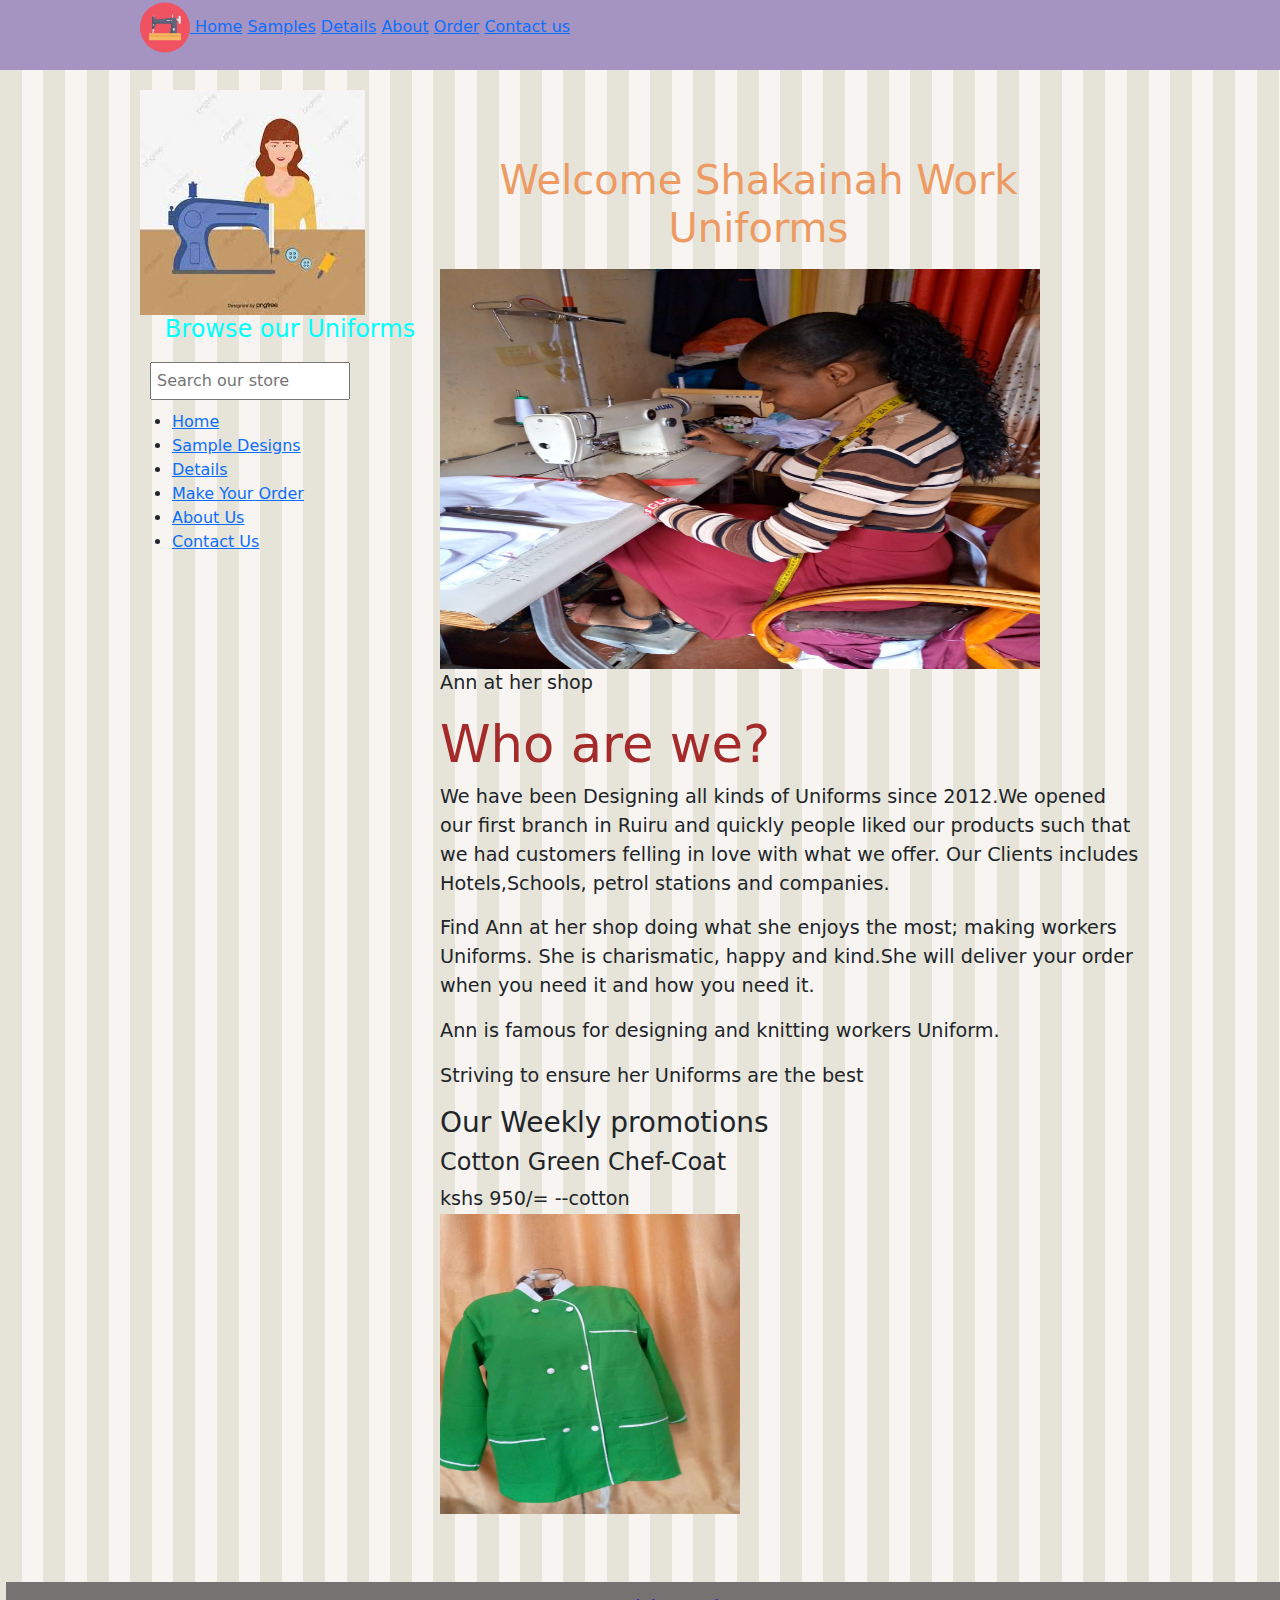
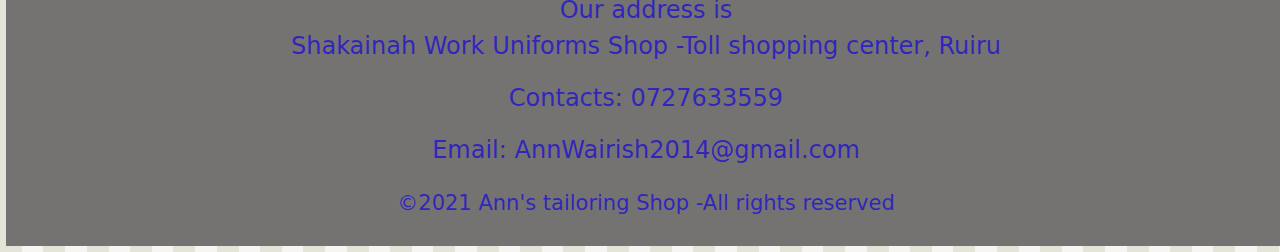
<file: index.html>
<!DOCTYPE html>
<html lang="en">
<head>
<meta charset="UTF-8">
<meta http-equiv="X-UA-Compatible" content="IE=edge">
<meta name="viewport" content="width=device-width, initial-scale=1.0">
<link rel="stylesheet" href="styles.css">
<link rel="icon" type="images/png" sizes="32x32" href="/favicon-32x32.png">
<link rel="stylesheet" href="bootstrap.css">
<title>Shakaina work Uniforms</title>
<style>
    h2{
        text-align: left;
        color: brown;
        font-size: 3.2rem;
    }
</style>
</head>
<body>
    <!--*******************************The Header***************************-->
<header id="mainheader">
<nav>
<a href="index.html"><img src="images/sewing-machine.svg" height="55" width="50" alt="icon" >
</a>
<a href="/">Home</a>
<a href="DesignOverview.html">Samples</a>
<a href="clothDetails.html">Details</a>
<a href="about.html">About</a>
<a href="order.html">Order</a>
<a href="contacts">Contact us</a>
</nav>
</header>
<div style="width: 1000px;margin-left: auto;margin-right: auto;">
<aside id="leftmenu">
    <img src="images/TailorLogo.jfif"  alt="Buss Logo" />
 <header>
<h4>Browse our Uniforms</h4>
</header>
<input type="search" class="searchbox" placeholder="Search our store" /><br>
<ul>
    <li><a href="/">Home</a></li>
    <li><a href="DesignOverview.html">Sample Designs</a> </li>
    <li><a href="ClothDetails.html">Details</a> </li>
    <li> <a href="order.html">Make Your Order</a></li>
    <li><a href="about.html">About Us</a></li>
    <li><a href="contacts.html">Contact Us</a></li>      

    </ul> 

</aside>
<!--****************************The main block*****************************-->
<main id="main">
<article>
<header>
<h1>Welcome Shakainah Work Uniforms</h1>
<img src="images/mainPhoto.jpg" width="600" height="400" alt="Ann at her shop"/>
<p>Ann at her shop</p>

</header>
<h2>Who are we?</h2>
<div class="content">
    <p>
        We have been Designing all kinds of Uniforms since 2012.We opened our first 
 branch in Ruiru and quickly people liked our products such that we had customers felling in love with what we offer.
        Our Clients includes Hotels,Schools, petrol stations and companies.</p>
        <p>Find Ann at her shop doing what she enjoys the most; making workers Uniforms. 
        She is charismatic, happy and kind.She will deliver your order when you 
        need it and how you need it.</p>
        <p>Ann is famous for designing and knitting workers Uniform. </p>
        <p>Striving to ensure her Uniforms are the best</p>
        </article>
        <section>
        <h3>Our Weekly promotions</h3>
        <h4>Cotton Green Chef-Coat</h4>
        kshs 950/= --cotton<br>
    
        <img src="images/GreenChefCoat.jpg" alt="weekly promotion Photo" width="300" height="300"/>
</div>

</section>
</main>
</div>
<!--******************************The footer************************************-->
<footer>
Our address is 
<address>Shakainah Work Uniforms Shop -Toll shopping center, Ruiru</address>
<address>
<p id="mobile">Contacts: 0727633559</p>
<p id="Email">Email: AnnWairish2014@gmail.com</p>
<small>&copy;2021 Ann's tailoring Shop -All rights reserved</small>
</address>
</footer>
</body>
</html>
</file>
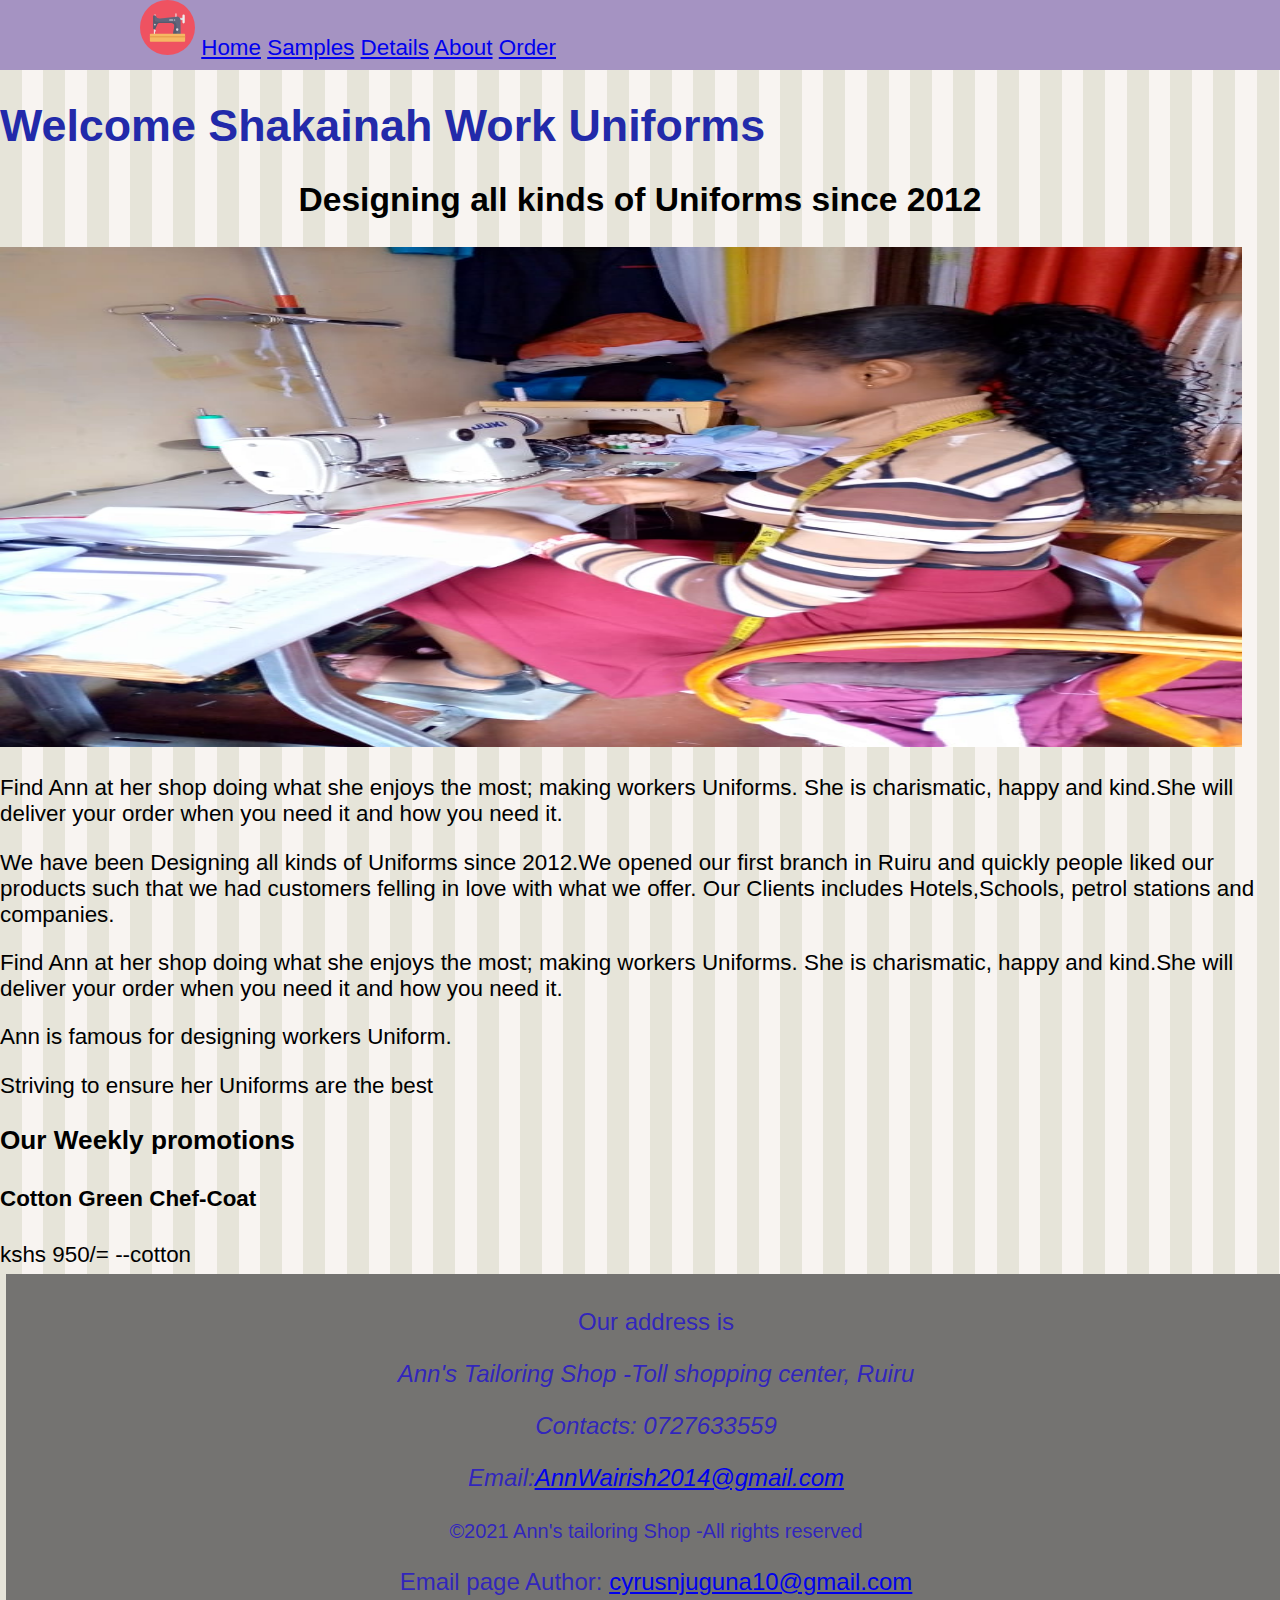
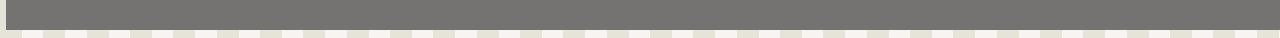
<file: about.html>
<!DOCTYPE html>
<html lang="en">
<head>
    <meta charset="UTF-8">
    <meta http-equiv="X-UA-Compatible" content="IE=edge">
    <meta name="viewport" content="width=device-width, initial-scale=1.0">
    <title>About Shakainah Uniforms</title>
    <link rel="stylesheet" href="styles.css">
<link rel="icon" type="images/png" sizes="32x32" href="/favicon-32x32.png">
</head>
<body>
    <header id="mainheader">
        <nav>
        <a href="index.html"><img src="images/sewing-machine.svg" height="55" height="50" ></a>
        <a href="index.html">Home</a>
        <a href="DesignOverview.html">Samples</a>
        <a href="clothDetails">Details</a>
        <a href="about.html">About</a>
        <a href="order.html">Order</a>
        </nav>
    </header>
    <h1>Welcome Shakainah Work Uniforms</h1>
    <header class="myheader"><!----Header-->
   
<h2>Designing  all kinds of Uniforms since 2012</h2>
</div>

<main> <!----Main-->
<img  src="images/coverPhoto.jpg" width="97%" height="500px" />
<div id="intro">
<p>Find Ann at her shop doing what she enjoys the most; making workers Uniforms. 
She is charismatic, happy and kind.She will deliver your order when you 
need it and how you need it.</p>
<div>
    <p>
        We have been Designing all kinds of Uniforms since 2012.We opened our first 
        branch in Ruiru and quickly people liked our products such that we had customers felling in love with what we offer.
         Our Clients includes Hotels,Schools, petrol stations and companies.</p>
        <p>Find Ann at her shop doing what she enjoys the most; making workers Uniforms. 
        She is charismatic, happy and kind.She will deliver your order when you 
        need it and how you need it.</p>
        <p>Ann is famous for designing  workers Uniform. </p>
        <p>Striving to ensure her Uniforms are the best</p>
        </article>
        <section>
        <h3>Our Weekly promotions</h3>
        <h4>Cotton Green Chef-Coat</h4>
        kshs 950/= --cotton<br>
</div>
</div>
</main>
<footer>
    <p>Our address is <address>Ann's Tailoring Shop -Toll shopping center, Ruiru
    <p id="mobile">Contacts: 0727633559</p>
    <p id="Email">Email:<a href="mailto:AnnWairish2014@gmail.com">AnnWairish2014@gmail.com</address></p></a>
    <small>&copy;2021 Ann's tailoring Shop -All rights reserved</small>
    </address>
    <p>Email page Author: <a href="mailto:cyrusnjuguna10@gmail.com">cyrusnjuguna10@gmail.com</a> </p>
    </div>
    </footer>
</body>
</html>
</file>
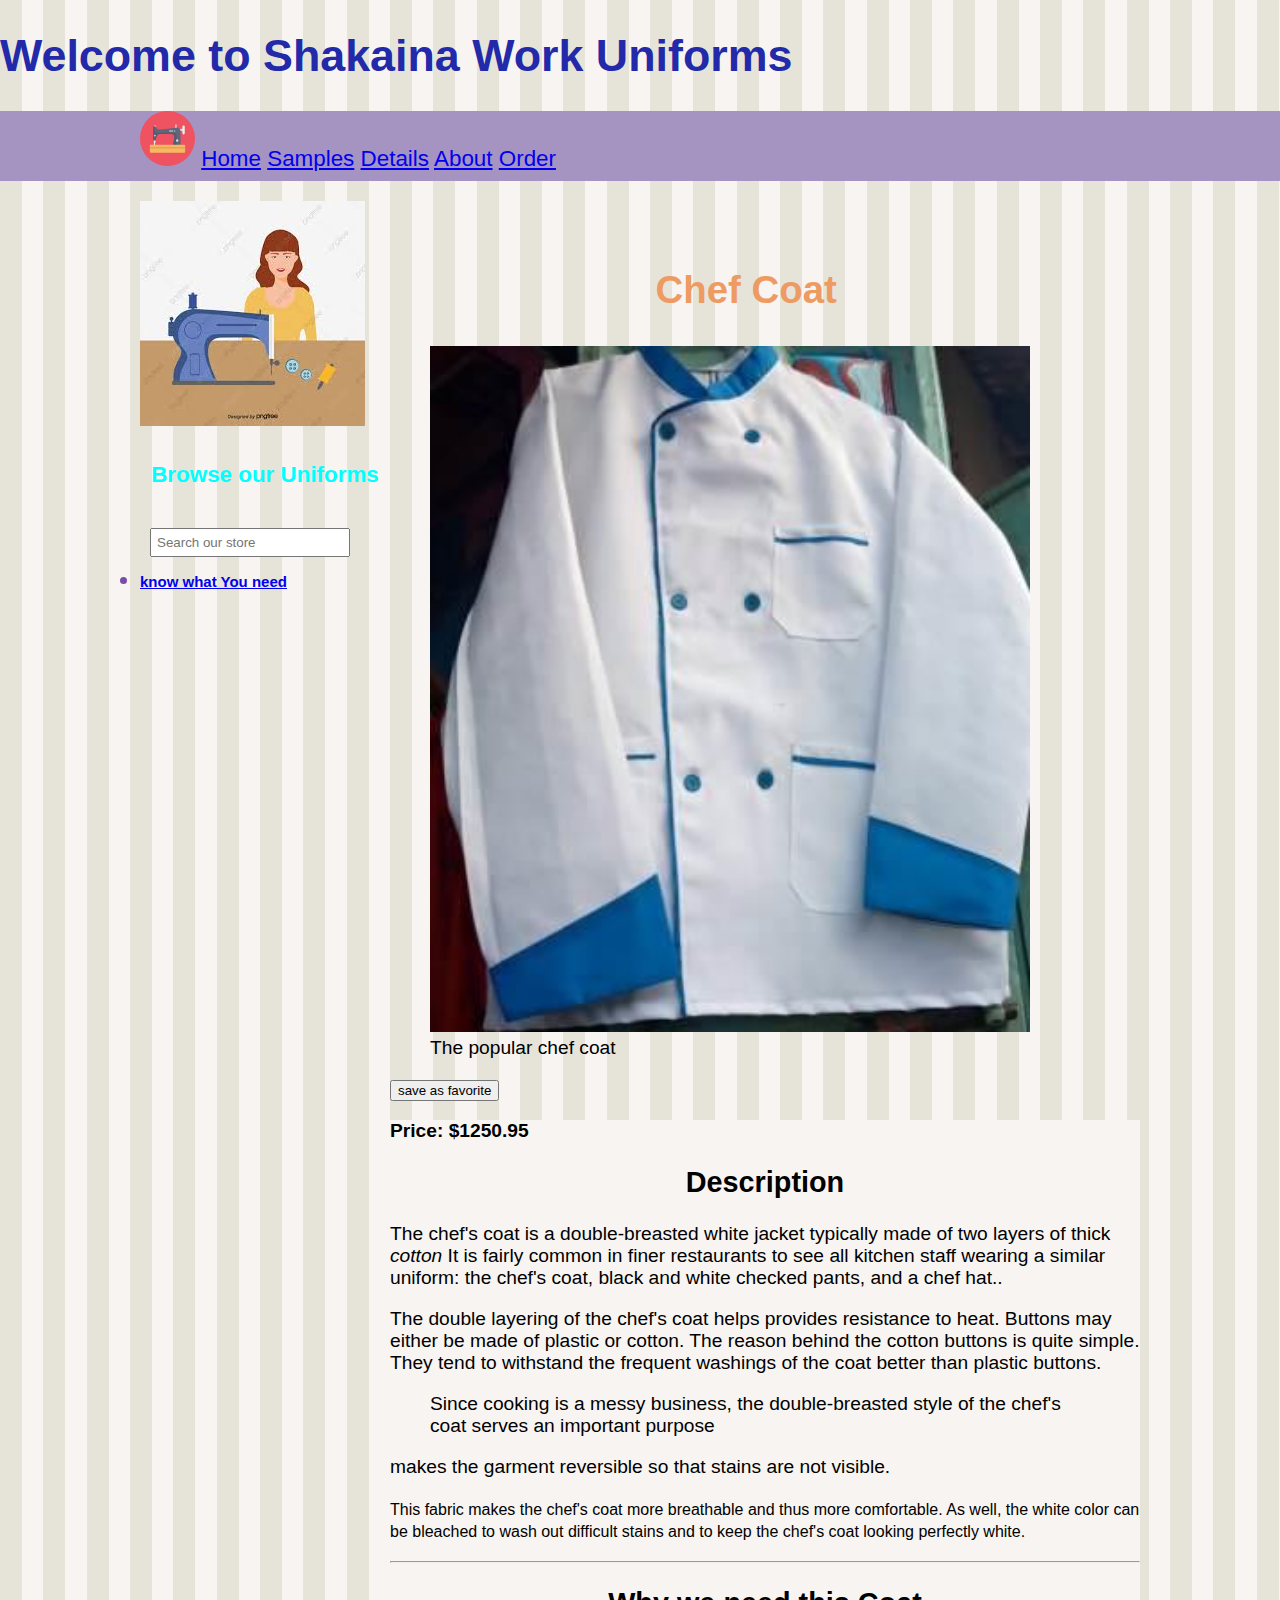
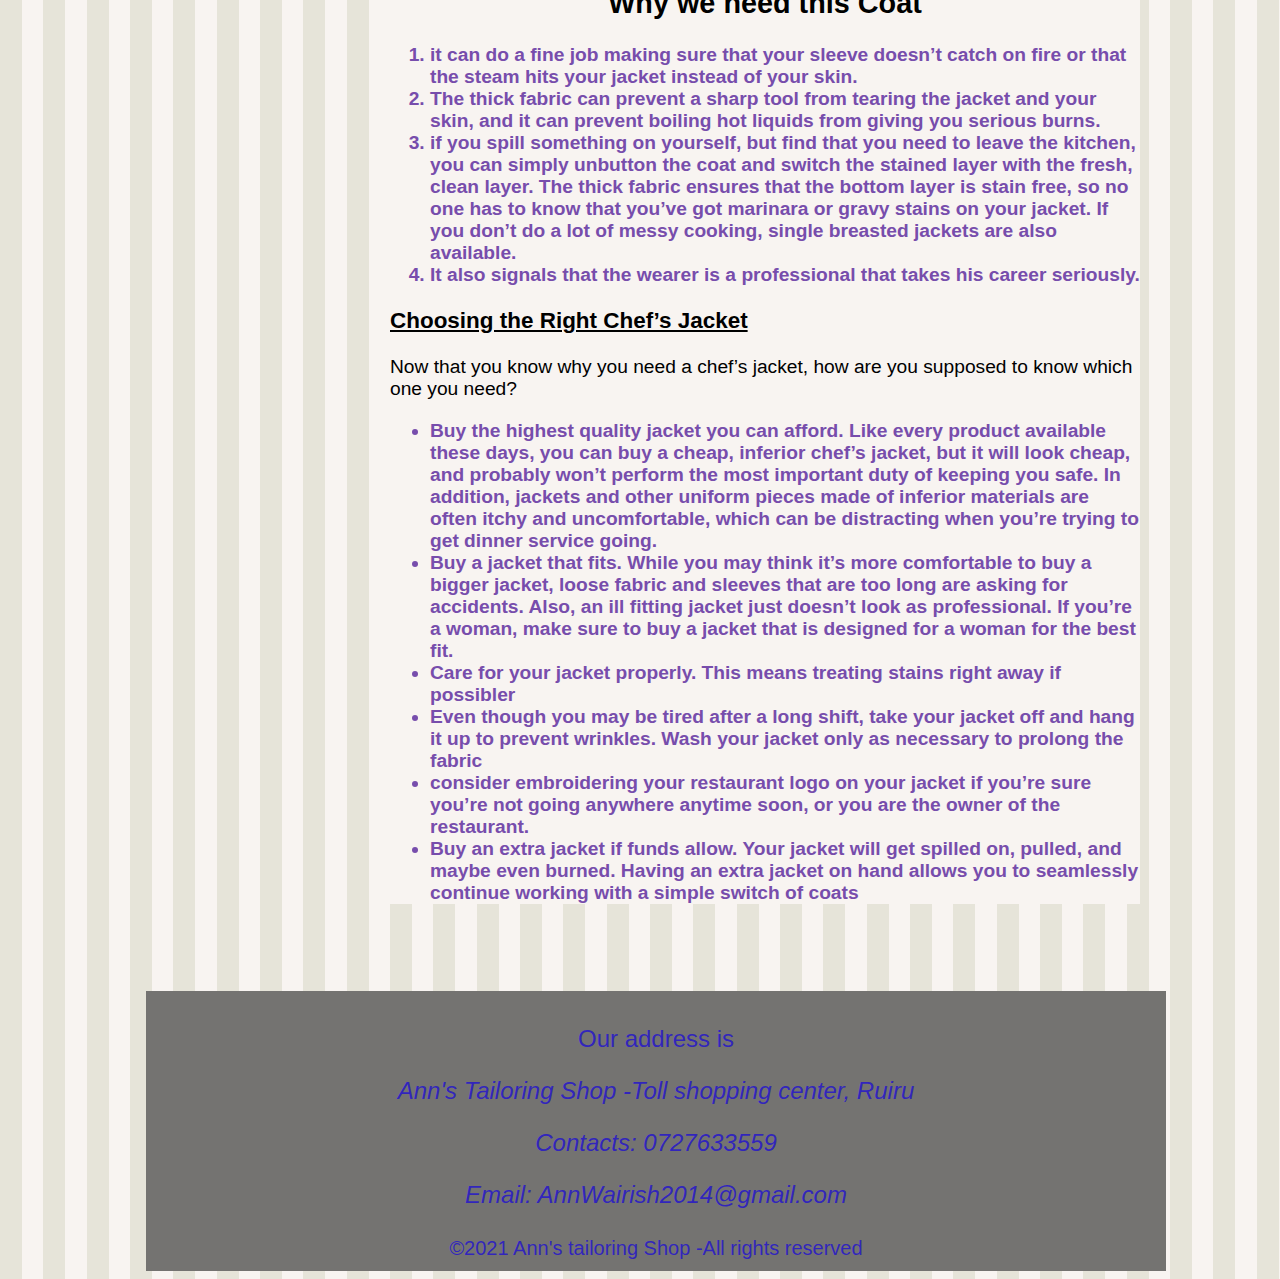
<file: ClothDetails.html>
<!DOCTYPE html>
<html>
<head>
    <meta charset="utf-8">
    <title>Shakaina work Uniforms</title>
    <meta name="author" content="Bethany's Pie Shop">
    <meta name="description" content="Store front for Bethany's Pie Shop">
    <meta name="viewport" content="width=device-width, initial-scale=1">
    <link rel="icon" type="image/png" href="favicon.png">
    <link rel="stylesheet" href="styles.css">
    <style>
        #leftmenu{
width: 25%;
        }
        #main{
            width: 75%;
        }
        li{
            color: #774dac;
            font-weight: bold;
        }
        li>a{
            font-size: 15px;
        }
    </style>
    <script>
        function save(){
            localStorage.setItem("chefCoat",true);
        }
        window.onload = function(){
            let favorite = document.getElementById('favorite');
            if(window.localStorage)
            {
                let storage = window.localStorage;
                if(storage.getItem('chefCoat')=='true')
                {
                    favorite.innerHTML="You liked the coat";
                }
            }


        }
    </script>
</head>

<body>
    <h1>Welcome to Shakaina Work Uniforms</h1>
    <header id="mainheader">
        <nav>
            <img src="images/sewing-machine.svg" height="55" />
            <a href="/">Home</a>
<a href="DesignOverview.html">Samples</a>
<a href="clothDetails">Details</a>
<a href="about.html">About</a>
<a href="order.html">Order</a>
        </nav>
    </header>
    
    <div style="width:1000px;margin-left: auto;margin-right: auto;">
        <aside id="leftmenu" width="20%">
           <a href="index.html"><img src="images/TailorLogo.jfif" /></a>
            <header>
                <h4 style="text-align: center;">Browse our Uniforms</h4>
            </header>
            <input type="search" class="searchbox" placeholder="Search our store" />
<li><a href="#ChoseJacket">know what You need</a></li>
        </aside>
        <main id="main">
            <article>
                <header>
                    <h1>Chef Coat</h1>
                </header>
                <figure>
                    <img src="images/ann13.jpg" width="600" alt="Chef-Coat" />                    
                    
                    <figcaption>The popular chef coat</figcaption>
                </figure>

                <p>
                    <button onclick="save()" type="button">save as favorite</button>
                    <span id="favorite"></span>
                </p>


                <div style="background-color:#f8f4f1;">
                    <strong>Price: $1250.95</strong>
                    <h2>Description</h2>
                    <p>
                        The chef's coat is a double-breasted white jacket typically made of two layers of thick
                         <em> cotton</em> It is fairly common in finer restaurants to
                          see all kitchen staff wearing a similar uniform: the chef's coat, black and white checked pants, and a chef hat..
                    </p>
                    <p>
                        The double layering of the chef's coat helps provides resistance to heat. Buttons may either be made of 
                        plastic or cotton. The reason behind the cotton buttons is quite simple. They tend to withstand the
                         frequent washings of the coat better than plastic buttons.
                    </p>
                    <p>
                        <blockquote>
                            Since cooking is a messy business, the double-breasted style of the chef's coat serves an important purpose
                        </blockquote>
                    </p>

                    <p><smallI> makes the garment reversible so that stains are not visible.</small></p>
                    <p><small>This fabric makes the chef's coat more breathable and thus more comfortable. As well,
                         the white color can be bleached to wash out difficult stains and to keep the chef's coat looking perfectly white.</small></p>
                    <hr>

                    <h2>Why we need this Coat</h2>
                    <ol>
                        <li>
                            it can do a fine job making sure that your sleeve doesn’t catch on fire or that the steam
                             hits your jacket instead of your skin.
                        </li>
                        <li> The thick fabric can prevent a sharp tool from tearing the jacket and your skin, and it 
                            can prevent boiling hot liquids from giving you serious burns.
                        </li>
                        <li>if you spill something on yourself, but find that you need to leave the kitchen, you can simply 
                            unbutton the coat and switch the stained layer with the fresh, clean layer. The thick fabric ensures
                             that the bottom layer is stain free, so no one has to know that you’ve got marinara or gravy stains on your
                             jacket. If you don’t do a lot of messy cooking, single breasted jackets are also available.
                        </li>
                        <li> It also signals that the wearer is a professional that takes his career seriously.
                        </li>
                    </ol>

                    
                    <h3><u id="ChoseJacket"> Choosing the Right Chef’s Jacket</u></h3>
                    <p>Now that you know why you need a chef’s jacket, how are you supposed to know which one you need?</p>
                    <ul>
                        <li>Buy the highest quality jacket you can afford. Like every product available these days, you can buy a cheap,
                             inferior chef’s jacket, but it will look cheap, and probably won’t perform the most important duty of
                              keeping you safe. In addition, jackets and other uniform pieces
                             made of inferior materials are often itchy and uncomfortable, which can be distracting when you’re
                              trying to get dinner service going.</li>
                        <li>Buy a jacket that fits. While you may think it’s more comfortable to buy a bigger jacket, loose fabric 
                            and sleeves that are too long are asking for accidents. Also, an ill fitting jacket just doesn’t
                             look as professional. If you’re a woman, make sure to buy a jacket that is designed for a woman 
                             for the best fit.</li>
                        <li>Care for your jacket properly. This means treating stains right away if possibler</li>
                        <li> Even though you may be tired after a long shift, take your jacket off and hang it up 
                            to prevent wrinkles. Wash your jacket only as necessary to prolong the fabric</li>
                        <li>consider embroidering your restaurant logo on your jacket if you’re sure you’re not
                             going anywhere anytime soon, or you are the owner of the restaurant.</li>
                        <li>Buy an extra jacket if funds allow. Your jacket will get spilled on, pulled, and maybe even burned. 
                            Having an extra jacket on hand allows you to seamlessly continue working with a simple switch of coats</li>
                        
                    </ul>
                </div>

            </article>

           
        </main>

       <!--******************************The footer************************************-->
<footer>
    <p>Our address is <address>Ann's Tailoring Shop -Toll shopping center, Ruiru
    <p id="mobile">Contacts: 0727633559</p>
    <p id="Email">Email: AnnWairish2014@gmail.com</p></address></p>
    <small>&copy;2021 Ann's tailoring Shop -All rights reserved</small>
    </address>
    
    </div>
    </footer>
    </div>

</body>

</html>
</file>
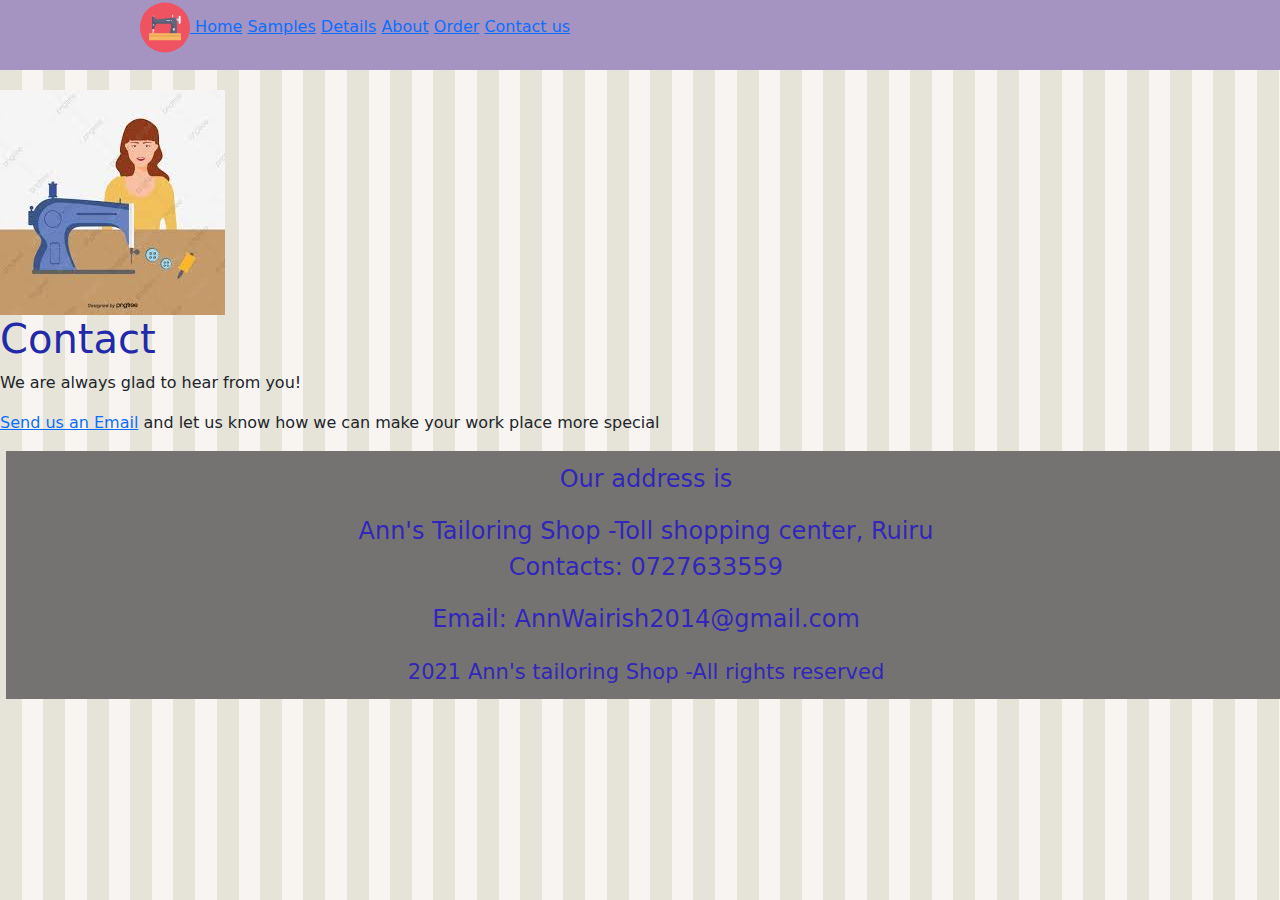
<file: contacts.html>
<!DOCTYPE html>
<html lang="en">
<head>
<meta charset="UTF-8">
<meta http-equiv="X-UA-Compatible" content="IE=edge">
<meta name="viewport" content="width=device-width, initial-scale=1.0">
<link rel="stylesheet" href="styles.css">
<link rel="icon" type="images/png" sizes="32x32" href="/favicon-32x32.png">
<link rel="stylesheet" href="bootstrap.css">
    <title>Contact | Shakainah Work Uniforms</title>
</head>
<body>
    <!--*******************************The Header***************************-->
    <header id="mainheader">
        <nav>
        <a href="index.html"><img src="images/sewing-machine.svg" height="55" width="50" alt="icon" >
        </a>
        <a href="index.html">Home</a>
        <a href="DesignOverview.html">Samples</a>
        <a href="clothDetails">Details</a>
        <a href="about.html">About</a>
        <a href="order.html">Order</a>
        <a href="contacts">Contact us</a>
        </nav>
        </header>

<!--****************************The main block*****************************-->
<main>
<aside><img src="images/TailorLogo.jfif" alt="Business logo"/></aside>
<article>
    <h1>Contact</h1>
    <p>We are always glad to hear from you!</p>
    <p>
        <a href="mailto:annwairish@2014@gmail.com?subject=Interested%20in%20chefcoat">Send us an Email</a>
        and let us know how we can make your work place more special
    </p>

</article>
</main>
<!--******************************The footer************************************-->
<footer>
<p>Our address is <address>Ann's Tailoring Shop -Toll shopping center, Ruiru
<p id="mobile">Contacts: 0727633559</p>
<p id="Email">Email: AnnWairish2014@gmail.com</p></address></p>
<small>2021 Ann's tailoring Shop -All rights reserved</small>
</address>

</div>
</footer>
</body>
</html>
</file>
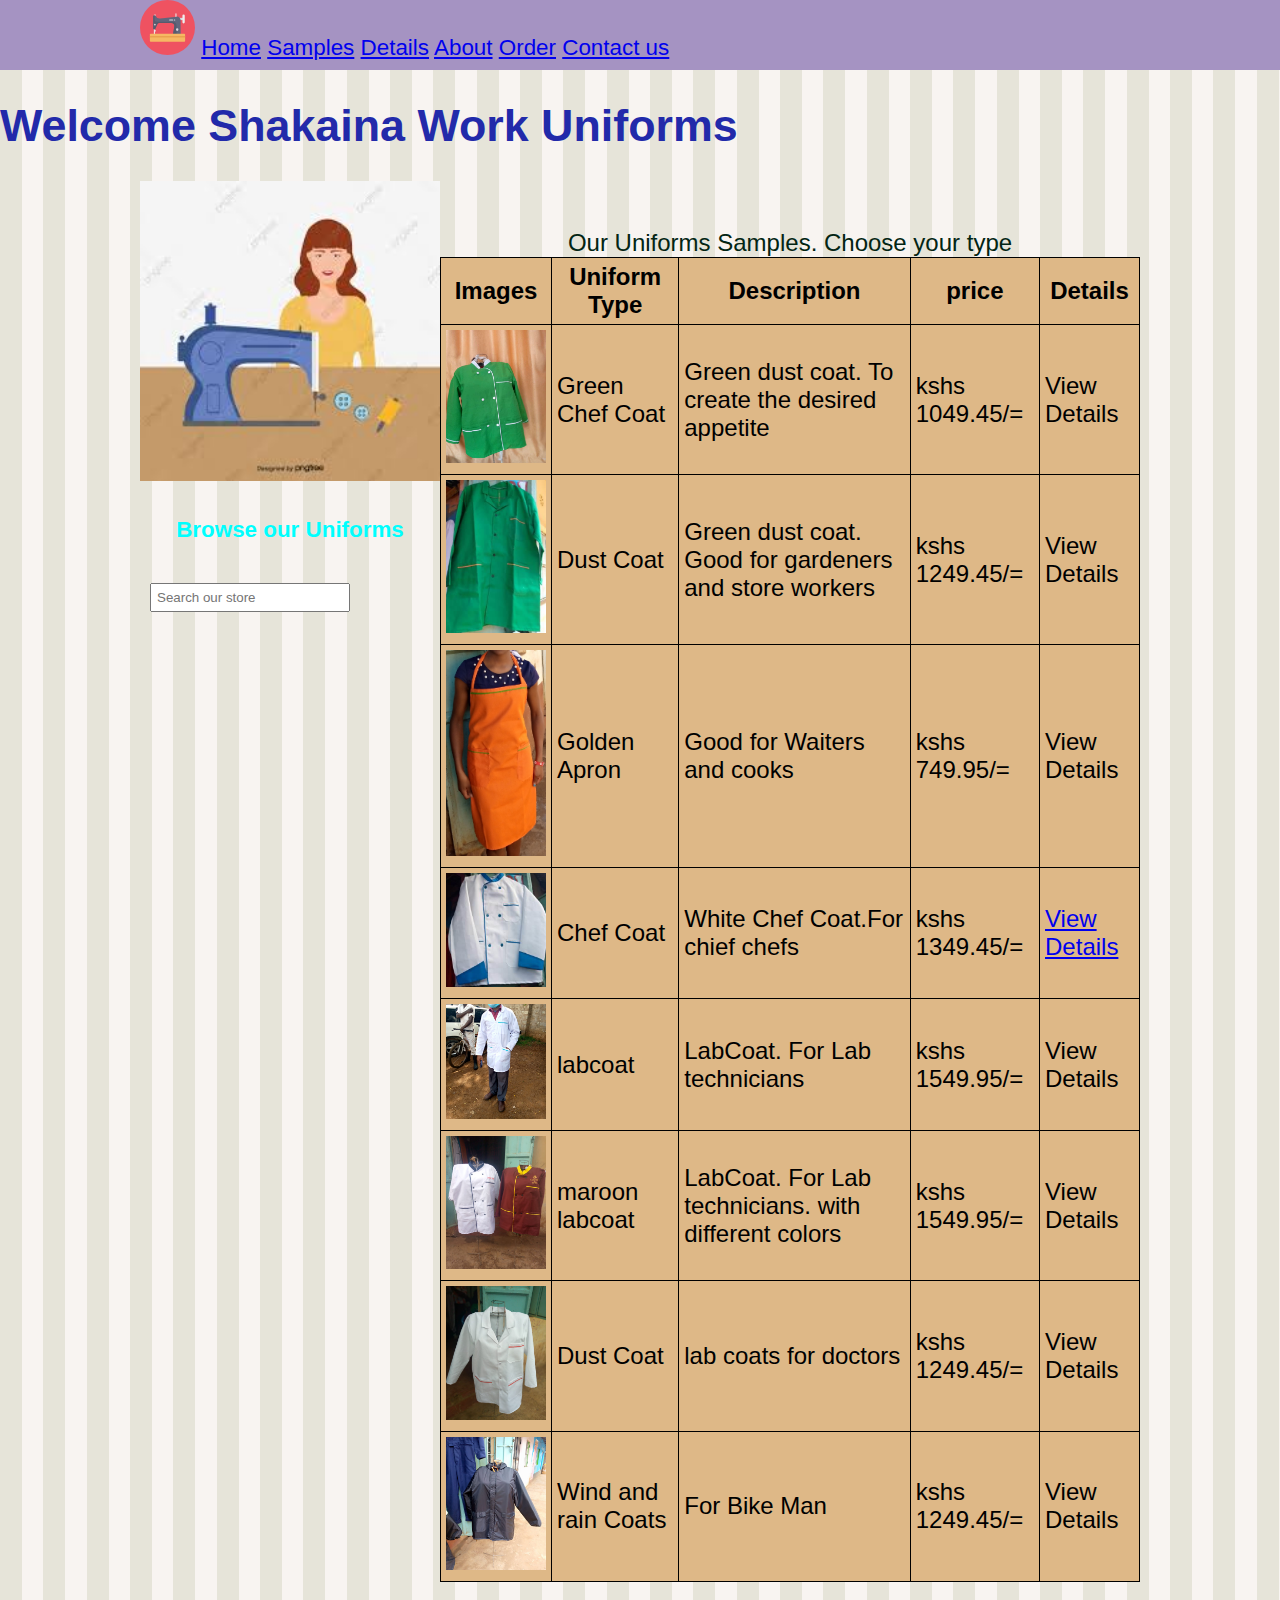
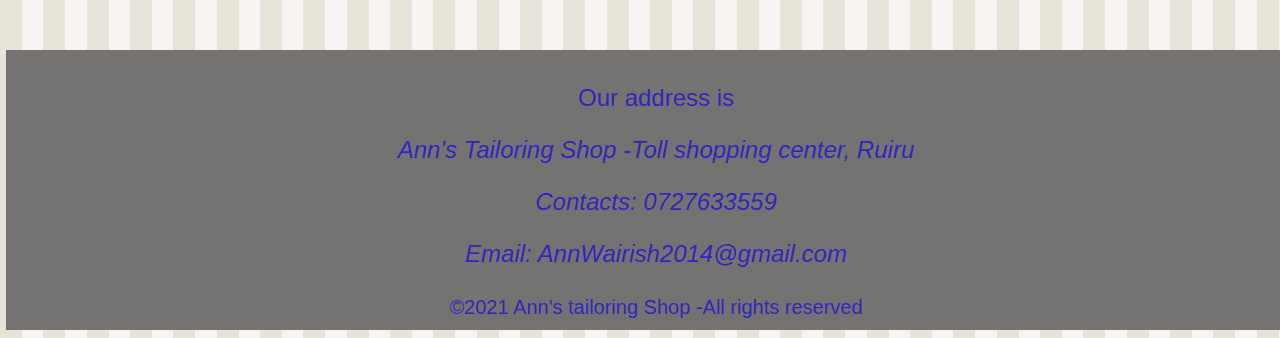
<file: DesignOverview.html>
<!DOCTYPE html>
<html lang="en">
<head>
<meta charset="UTF-8">
<meta http-equiv="X-UA-Compatible" content="IE=edge">
<meta name="viewport" content="width=device-width, initial-scale=1.0">
<link rel="stylesheet" href="styles.css">
<link rel="stylesheet" href="tableStyles.css">
<link rel="icon" type="images/png" sizes="32x32" href="/favicon-32x32.png">
<title>Shakaina work Uniforms</title>
    
</head>
<body>
    <!--*******************************The Header***************************-->
    <header id="mainheader">
        <nav>
        <a href="index.html"><img src="images/sewing-machine.svg" height="55" height="50" ></a>
        <a href="index.html">Home</a>
        <a href="DesignOverview.html">Samples</a>
        <a href="clothDetails">Details</a>
        <a href="about.html">About</a>
        <a href="order.html">Order</a>
        <a href="contacts">Contact us</a>
        </nav>
        </header>
<h1>Welcome Shakaina Work Uniforms</h1>
<div style="width: 1000px;margin-left: auto;margin-right: auto;">
<aside id="leftmenu">
    <img src="images/TailorLogo.jfif"  width="100%"/>
 <header>
<h4>Browse our Uniforms</h4>
</header>
<input type="search" class="searchbox" placeholder="Search our store" />
</aside>
<!--****************************The main block*****************************-->
<main id="main">
<table>
    
    <caption>Our Uniforms Samples. Choose your type</caption>
       <thead>
<tr> 
   
<th>Images</th><th>Uniform Type</th><th>Description</th><th>price</th><th>Details</th>
</tr>
    </thead>
    <tbody>
        <tr>    
            <td><a href="images/GreenChefCoat.jpg"><img src="images/GreenChefCoat.jpg" width="100"></td></a>
            <td>Green Chef Coat</td>
            <td>Green dust coat. To create the desired appetite
            </td>
            <td>kshs 1049.45/=</td>
            <td>View Details</td>
            </tr>
        <tr>
<tr>
    
    <td><a href="images/Ann10.jpg"><img src="images/Ann10.jpg" width="100"></td></a>
    <td>Dust Coat</td>
    <td>Green dust coat. Good for gardeners and store workers</td>
    <td>kshs 1249.45/=</td>
    <td>View Details</td>
    </tr>
<tr>
    <td><a href="images/Ann12.jpg"><img src="images/Ann12.jpg" width="100"></td></a>
    <td>Golden Apron</td>
    <td>Good for Waiters and cooks</td>
    <td>kshs 749.95/=</td>
    <td>View Details</td>
   </tr>
<tr>
    <td><a href="images/ann13.jpg"><img src="images/ann13.jpg" width="100"></td></a>
    <td>Chef Coat</td>
    <td>White Chef Coat.For chief chefs</td>
    <td>kshs 1349.45/=</td>
   <td> <a href="ClothDetails.html">View Details</td></a>
</tr>
<tr>
    <td><a href="images/Ann14.jpg"><img src="images/Ann14.jpg" width="100"></td></a>
    <td>labcoat</td>
    <td>LabCoat. For Lab technicians</td>
    <td>kshs 1549.95/=</td>
    <td>View Details</td>
   
</tr>
<tr>
    <td><a href="images/Ann15.jpg"><img src="images/Ann15.jpg" width="100"></td></a>
    <td>maroon labcoat</td>
    <td>LabCoat. For Lab technicians. with different colors</td>
    <td>kshs 1549.95/=</td>
    <td>View Details</td>
    
</tr>
<tr>
    <td><a href="images/Ann16.jpg"><img src="images/Ann16.jpg" width="100"></td></a>
    <td>Dust Coat</td>
    <td>lab coats for doctors</td>
    <td>kshs 1249.45/=</td>
    <td>View Details</td>
    
</tr>
<tr>
    <td><a href="images/Ann17.jpg"><img src="images/Ann17.jpg" width="100"></td></a>
    <td>Wind and rain Coats</td>
    <td>For Bike Man</td>
    <td>kshs 1249.45/=</td>
    <td>View Details</td>
    
</tr>
</tbody>
</table>
</main>

</div>
<!--******************************The footer************************************-->
<footer>
<p>Our address is <address>Ann's Tailoring Shop -Toll shopping center, Ruiru
<p id="mobile">Contacts: 0727633559</p>
<p id="Email">Email: AnnWairish2014@gmail.com</p></address></p>
<small>&copy;2021 Ann's tailoring Shop -All rights reserved</small>
</address>

</div>
</footer>
</body>
</html>
</file>
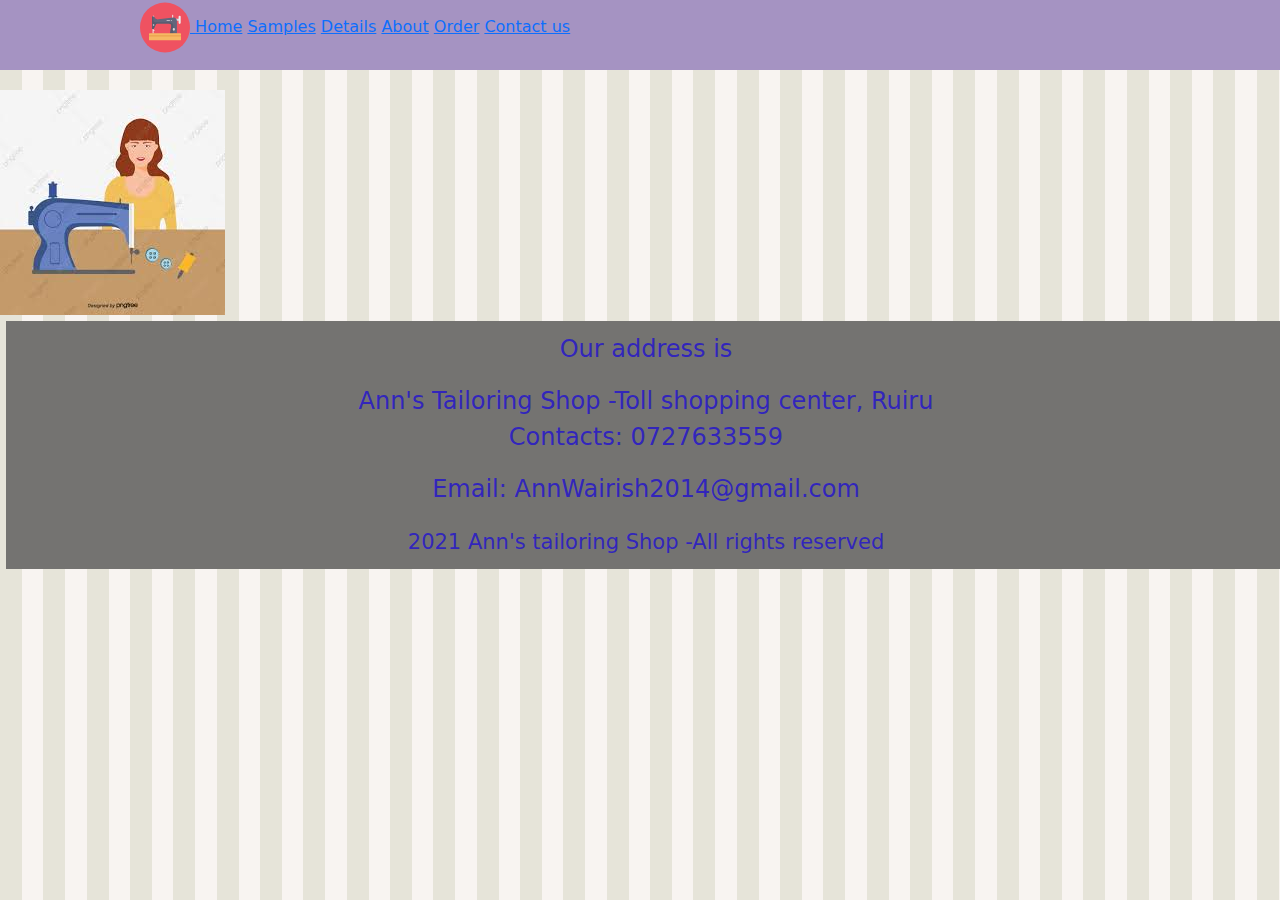
<file: template.html>
<!DOCTYPE html>
<html lang="en">
<head>
<meta charset="UTF-8">
<meta http-equiv="X-UA-Compatible" content="IE=edge">
<meta name="viewport" content="width=device-width, initial-scale=1.0">
<link rel="stylesheet" href="styles.css">
<link rel="icon" type="images/png" sizes="32x32" href="/favicon-32x32.png">
<link rel="stylesheet" href="bootstrap.css">
    <title>Contact | Shakainah Work Uniforms</title>
</head>
<body>
    <!--*******************************The Header***************************-->
    <header id="mainheader">
        <nav>
        <a href="index.html"><img src="images/sewing-machine.svg" height="55" width="50" alt="icon" >
        </a>
        <a href="index.html">Home</a>
        <a href="DesignOverview.html">Samples</a>
        <a href="clothDetails">Details</a>
        <a href="about.html">About</a>
        <a href="order.html">Order</a>
        <a href="contacts">Contact us</a>
        </nav>
        </header>

<!--****************************The main block*****************************-->
<main>
<aside><img src="images/TailorLogo.jfif" alt="Business logo"/></aside>


</article>
</main>
<!--******************************The footer************************************-->
<footer>
<p>Our address is <address>Ann's Tailoring Shop -Toll shopping center, Ruiru
<p id="mobile">Contacts: 0727633559</p>
<p id="Email">Email: AnnWairish2014@gmail.com</p></address></p>
<small>2021 Ann's tailoring Shop -All rights reserved</small>
</address>

</div>
</footer>
</body>
</html>
</file>
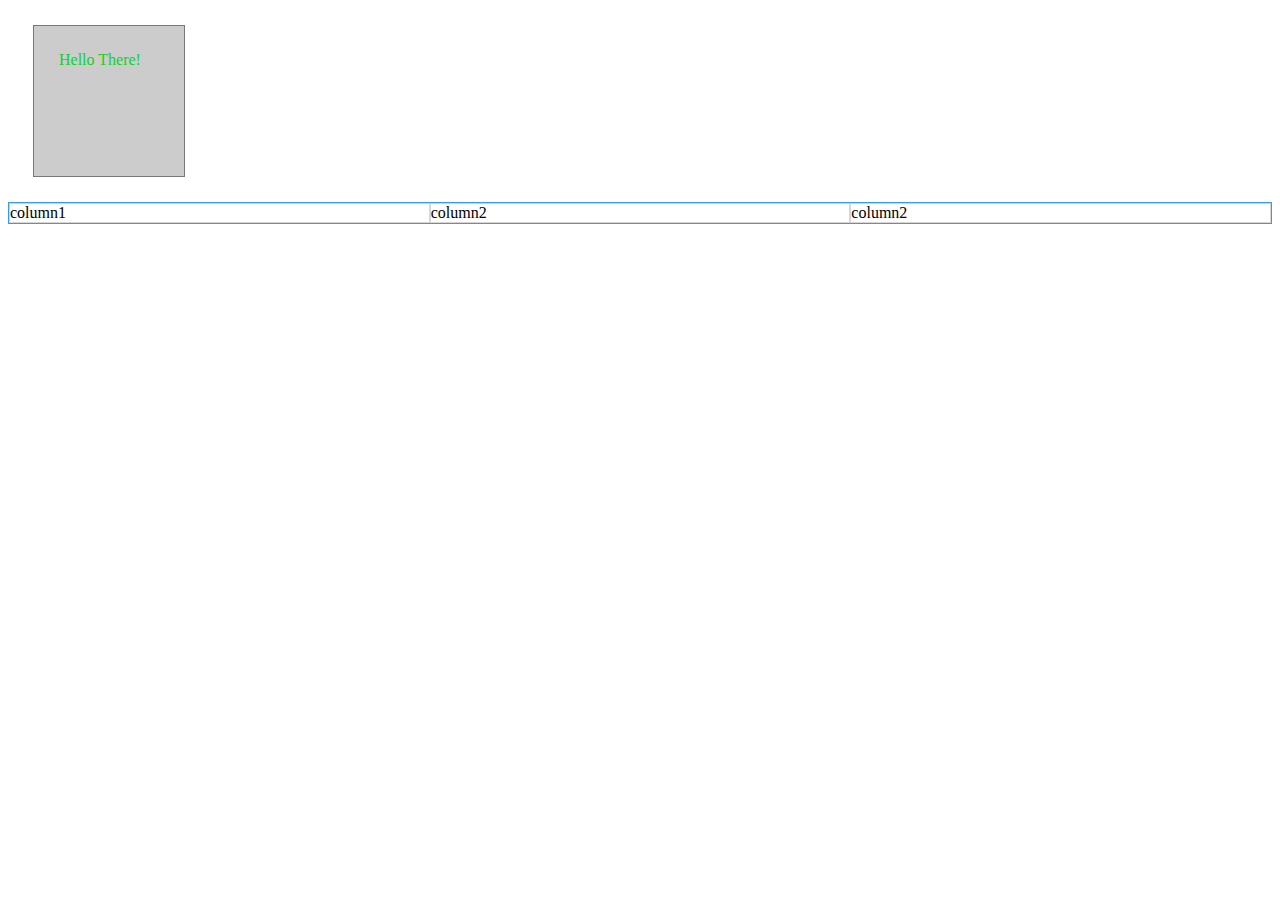
<file: testStyles.html>
<!DOCTYPE html>
<html lang="en">
<head>
    <meta charset="UTF-8">
    <meta http-equiv="X-UA-Compatible" content="IE=edge">
    <meta name="viewport" content="width=device-width, initial-scale=1.0">
    <title>Document</title>
    <style>
.firstButton {
    display: block;
    background-color: #ccc;
    margin: 25px;
    width: 100px;
    height: 100px;
    padding: 25px;
    border: solid 1px #777;
    color: #11d222;
}
.columns{
       border:solid 1px #39f;
       display: flex;
}
.columns >div{
    border:solid 1px #cccc;
    flex: 1;
}
    </style>
</head>
<body>
    <div class="firstButton">
        Hello There!
  </div>
  <div class="columns">
      <div>column1</div>
      <div>column2</div>
      <div>column2</div>
  </div>
</body>
</html>
</file>
<file: styles.css>
body{
margin-top: 0px;
font-family: 'Segoe UI', Tahoma, Geneva, Verdana, sans-serif;
margin-left:auto;
margin-right: auto;
background-color: #999;
font-size: 1.4rem;
background-image: url('images/pattern.png');
}
h1{
    color:#222aaa
}
h2{
    text-align: center;
}
#mainheader{
background-color: #a593c2;

}
#main >article > header{
    width: 100%;
}

nav {
height: 70px;
width: 1000px;
margin: 0 auto 20px;
padding-top: 50x;
text-decoration: none;
}
#leftmenu{
float: left;
width: 30%;
margin-bottom: 20px;
}
aside h4{
text-align: center;
color: aqua;
}

.searchbox {
padding: 5px;
margin: 10px;
width: 200px;
}

#main{
float: right;
width: 70%;
margin-bottom: 20px;
font-size: 1.2rem;
padding-top: 3rem;
padding-bottom: 3rem;

}
footer {
clear: both;
width: 100%;
margin: 6px;
padding: 10px;
color: #2617c9dc;
text-align: center;
font-size: 1.5rem;
background-color: #747371;

}
article header h1{
color:#ed9b63;
text-align: left;

}

nav>ul>li a{
    float:left;
}
nav a:visited,nav:link{
    text-decoration: none;
}
nav > ul {
    display:inline;
    text-decoration: none;
    padding: 0;
}
nav > ul >li{
    display: inline-block;
    list-style: none;
    margin:0 5px 0 5px;
}

table{
    border: 1px solid black;
}
iframe{
    padding: auto;
    margin: 20px;
}
#main > article > header >h1{
    text-align: center;
    width: 90%;
    margin: 0.5%;
    padding: 2%;
        
}

@media screen and (max-width:500px){

    #main{
        width: 100%;
        margin-bottom: 10px;
        font-size: 1rem;
        
        } 
        aside>image{
            height: 80px;
            width: 98%;
        }
        #leftmenu{
            width: 100%;
            margin-bottom: 10px;
            }
            #leftmenu>img{
                width: auto;
            }
            body{
                padding: 10px;
                padding-right: 10px;
                width: 95%;
            }
            aside h4{
                text-align: left;
                color: aqua;
            }
          #main  article header h1{
                color:#125a30;
                text-align:left;
                padding: auto;
                font-size: 1.7rem;
                }
                .content{
                    width: 45%;
                    color:#05010c;
                    font-size: 1.5rem;
                }
                aside>img{
                    width: 100%;
                }
                header{
                    display: block;
                    background-color: #a493c0;
                }
                nav > ul > li{
                    display: inline-block;
                    list-style: none;
                    margin:0 5px 0 5px;
                }
            }
</file>
<file: tableStyles.css>
table, td,th{
    border: 1px solid black;
    border-collapse: collapse;
    padding: 5px;
}
th,td{
    font-size: 1.5rem;
    background-color: burlywood;
}
table caption{
    color:rgb(3, 37, 20);
    font-size: 1.5rem;
}
table:nth-child(odd){
    background-color: rgb(18, 4, 44);
}
@media screen and (max-width:500px){
table{
    width: fit-content;
    }
    th,td{
        font-size: 1.5rem;
        background-color: rgb(137, 214, 258);
    }
    table caption{
        color:rgb(3, 37, 20);
        font-size: 1.5rem;
    }
    table:nth-child(2n+1){
        background-color: rgb(18, 4, 44);
    }
}
</file>
